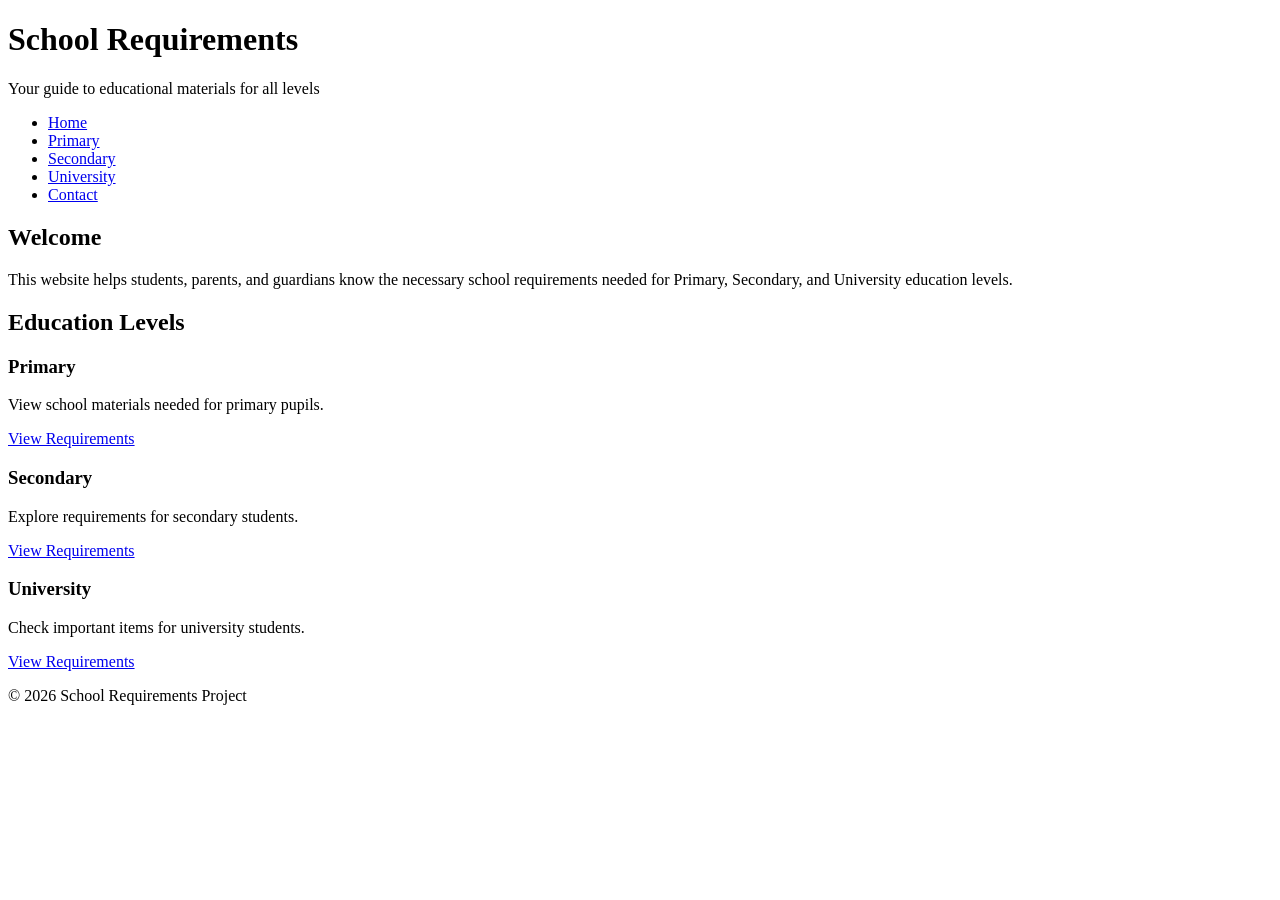
<file: index.html>
<!DOCTYPE html>
<html lang="en">
<head>
    <meta charset="UTF-8">
    <meta name="viewport" content="width=device-width, initial-scale=1.0">
    <title>School Requirements</title>
    <link rel="stylesheet" href="style.css">
</head>
<body>

    <header>
        <h1>School Requirements</h1>
        <p>Your guide to educational materials for all levels</p>
    </header>

    <nav>
        <ul>
            <li><a href="index.html">Home</a></li>
            <li><a href="primary.html">Primary</a></li>
            <li><a href="secondary.html">Secondary</a></li>
            <li><a href="university.html">University</a></li>
            <li><a href="contact.html">Contact</a></li>
        </ul>
    </nav>

    <main>
        <section>
            <h2>Welcome</h2>
            <p>
                This website helps students, parents, and guardians know the
                necessary school requirements needed for Primary, Secondary,
                and University education levels.
            </p>
        </section>

        <section>
            <h2>Education Levels</h2>
            <div>
                <h3>Primary</h3>
                <p>View school materials needed for primary pupils.</p>
                <a href="primary.html">View Requirements</a>
            </div>

            <div>
                <h3>Secondary</h3>
                <p>Explore requirements for secondary students.</p>
                <a href="secondary.html">View Requirements</a>
            </div>

            <div>
                <h3>University</h3>
                <p>Check important items for university students.</p>
                <a href="university.html">View Requirements</a>
            </div>
        </section>
    </main>

    <footer>
        <p>&copy; 2026 School Requirements Project</p>
    </footer>

</body>
</html>
</file>
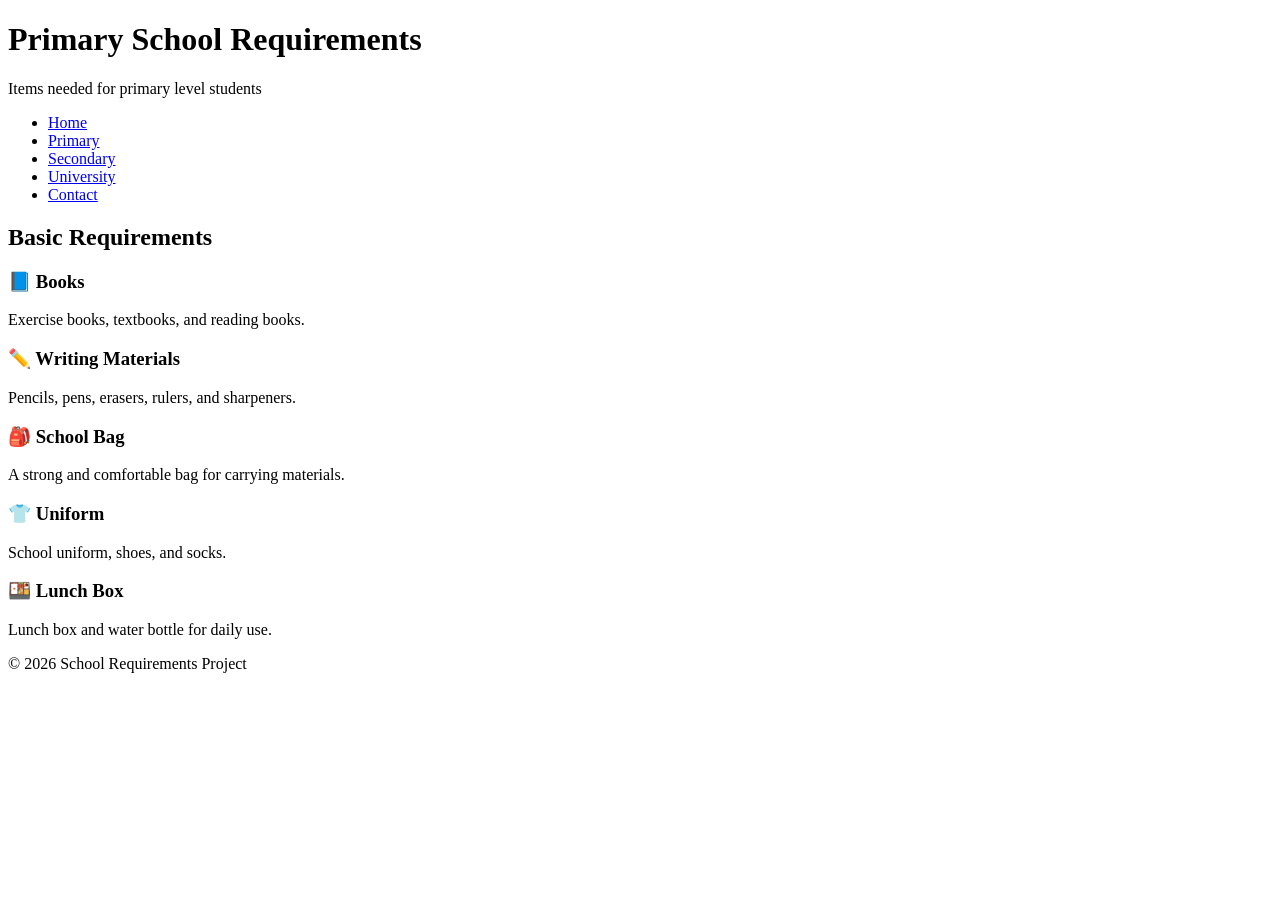
<file: primary.html>
<!DOCTYPE html>
<html lang="en">
<head>
    <meta charset="UTF-8">
    <meta name="viewport" content="width=device-width, initial-scale=1.0">
    <title>Primary School Requirements</title>
    <link rel="stylesheet" href="style.css">
</head>
<body>

    <header>
        <h1>Primary School Requirements</h1>
        <p>Items needed for primary level students</p>
    </header>

    <nav>
        <ul>
            <li><a href="index.html">Home</a></li>
            <li><a href="primary.html">Primary</a></li>
            <li><a href="secondary.html">Secondary</a></li>
            <li><a href="university.html">University</a></li>
            <li><a href="contact.html">Contact</a></li>
        </ul>
    </nav>

    <main>
        <section>
            <h2>Basic Requirements</h2>

            <div>
                <h3>📘 Books</h3>
                <p>Exercise books, textbooks, and reading books.</p>
            </div>

            <div>
                <h3>✏️ Writing Materials</h3>
                <p>Pencils, pens, erasers, rulers, and sharpeners.</p>
            </div>

            <div>
                <h3>🎒 School Bag</h3>
                <p>A strong and comfortable bag for carrying materials.</p>
            </div>

            <div>
                <h3>👕 Uniform</h3>
                <p>School uniform, shoes, and socks.</p>
            </div>

            <div>
                <h3>🍱 Lunch Box</h3>
                <p>Lunch box and water bottle for daily use.</p>
            </div>

        </section>
    </main>

    <footer>
        <p>&copy; 2026 School Requirements Project</p>
    </footer>

</body>
</html>
</file>
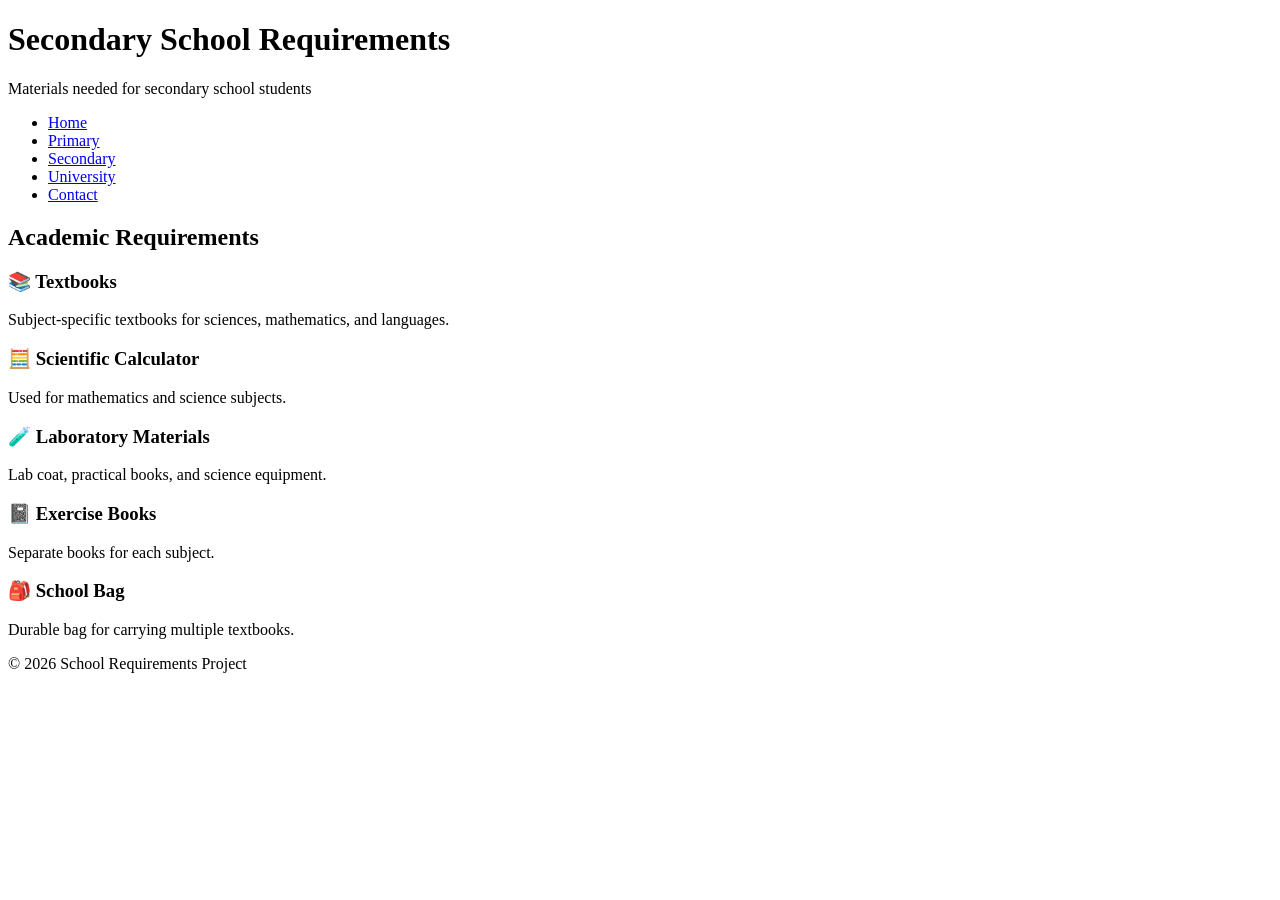
<file: secondary.html>
<!DOCTYPE html>
<html lang="en">
<head>
    <meta charset="UTF-8">
    <meta name="viewport" content="width=device-width, initial-scale=1.0">
    <title>Secondary School Requirements</title>
    <link rel="stylesheet" href="style.css">
</head>
<body>

    <header>
        <h1>Secondary School Requirements</h1>
        <p>Materials needed for secondary school students</p>
    </header>

    <nav>
        <ul>
            <li><a href="index.html">Home</a></li>
            <li><a href="primary.html">Primary</a></li>
            <li><a href="secondary.html">Secondary</a></li>
            <li><a href="university.html">University</a></li>
            <li><a href="contact.html">Contact</a></li>
        </ul>
    </nav>

    <main>
        <section>
            <h2>Academic Requirements</h2>

            <div>
                <h3>📚 Textbooks</h3>
                <p>Subject-specific textbooks for sciences, mathematics, and languages.</p>
            </div>

            <div>
                <h3>🧮 Scientific Calculator</h3>
                <p>Used for mathematics and science subjects.</p>
            </div>

            <div>
                <h3>🧪 Laboratory Materials</h3>
                <p>Lab coat, practical books, and science equipment.</p>
            </div>

            <div>
                <h3>📓 Exercise Books</h3>
                <p>Separate books for each subject.</p>
            </div>

            <div>
                <h3>🎒 School Bag</h3>
                <p>Durable bag for carrying multiple textbooks.</p>
            </div>

        </section>
    </main>

    <footer>
        <p>&copy; 2026 School Requirements Project</p>
    </footer>

</body>
</html>
</file>
<file: style.css>
/* Form styling */
form {
/* Card layout */
section {
    display: flex;
    flex-wrap: wrap;
    gap: 15px;
}

section h2 {
    width: 100%;
}

/* Individual cards */
section div {
    background: white;
    padding: 15px;
    border-radius: 10px;
    flex: 1 1 calc(30% - 10px);
    box-shadow: 0 2px 5px rgba(0,0,0,0.1);
}

/* Labels */
label {
    font-weight: bold;
}

/* Input fields */
input, textarea {
    width: 100%;
    padding: 10px;
    margin: 8px 0 15px 0;
    border: 1px solid #ccc;
    border-radius: 5px;
    font-size: 16px;
}

/* Button */
button {
    background-color: #2980b9;
    color: white;
    padding: 10px 15px;
    border: none;
    border-radius: 5px;
    font-size: 16px;
    cursor: pointer;
}

button:hover {
    background-color: #1f6391;
}
</file>
